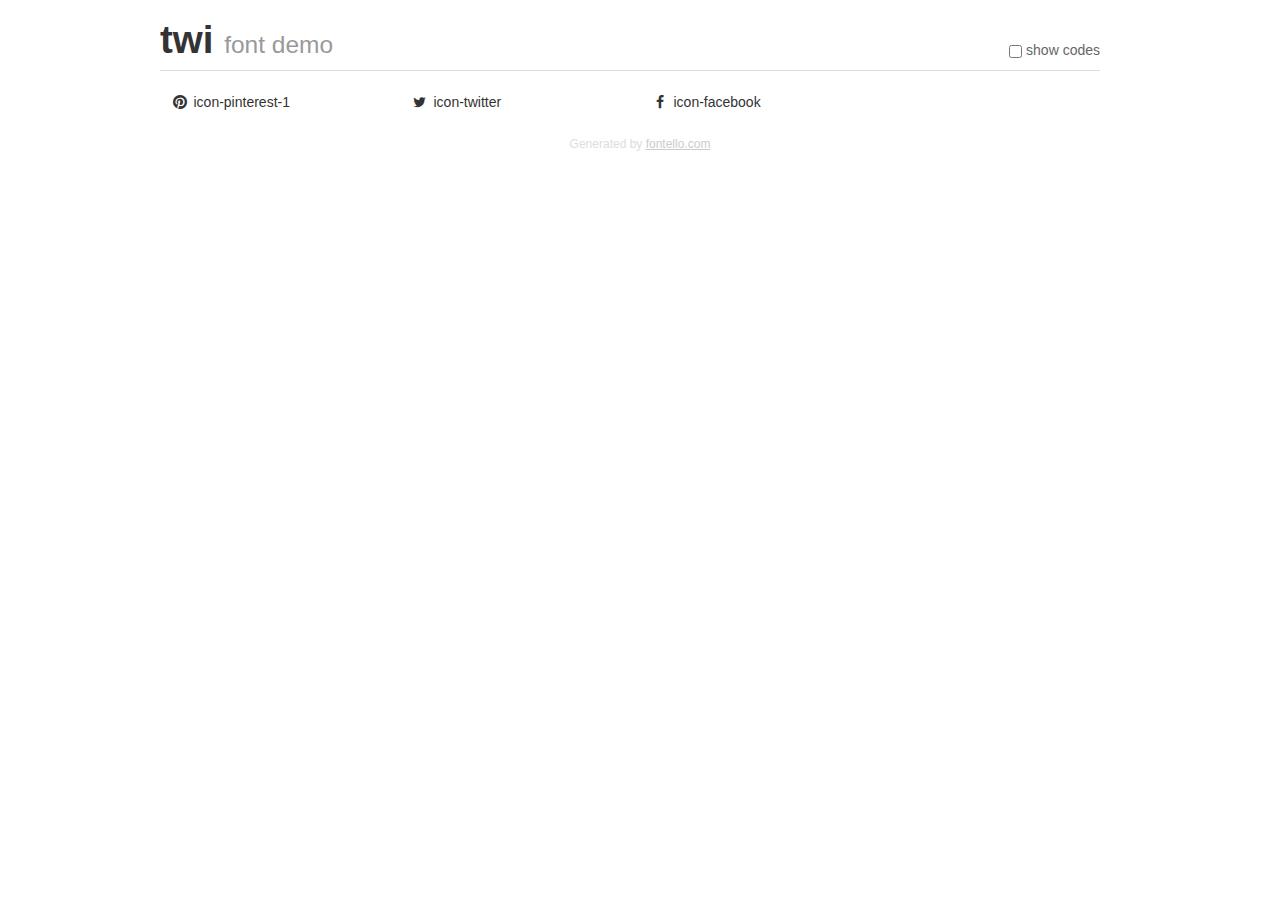
<file: demo.html>
<!DOCTYPE html>
<html>
  <head><!--[if lt IE 9]><script language="javascript" type="text/javascript" src="//html5shim.googlecode.com/svn/trunk/html5.js"></script><![endif]-->
    <meta charset="UTF-8"><style>/*
 * Bootstrap v2.2.1
 *
 * Copyright 2012 Twitter, Inc
 * Licensed under the Apache License v2.0
 * http://www.apache.org/licenses/LICENSE-2.0
 *
 * Designed and built with all the love in the world @twitter by @mdo and @fat.
 */
.clearfix {
  *zoom: 1;
}
.clearfix:before,
.clearfix:after {
  display: table;
  content: "";
  line-height: 0;
}
.clearfix:after {
  clear: both;
}
html {
  font-size: 100%;
  -webkit-text-size-adjust: 100%;
  -ms-text-size-adjust: 100%;
}
a:focus {
  outline: thin dotted #333;
  outline: 5px auto -webkit-focus-ring-color;
  outline-offset: -2px;
}
a:hover,
a:active {
  outline: 0;
}
button,
input,
select,
textarea {
  margin: 0;
  font-size: 100%;
  vertical-align: middle;
}
button,
input {
  *overflow: visible;
  line-height: normal;
}
button::-moz-focus-inner,
input::-moz-focus-inner {
  padding: 0;
  border: 0;
}
body {
  margin: 0;
  font-family: "Helvetica Neue", Helvetica, Arial, sans-serif;
  font-size: 14px;
  line-height: 20px;
  color: #333;
  background-color: #fff;
}
a {
  color: #08c;
  text-decoration: none;
}
a:hover {
  color: #005580;
  text-decoration: underline;
}
.row {
  margin-left: -20px;
  *zoom: 1;
}
.row:before,
.row:after {
  display: table;
  content: "";
  line-height: 0;
}
.row:after {
  clear: both;
}
[class*="span"] {
  float: left;
  min-height: 1px;
  margin-left: 20px;
}
.container,
.navbar-static-top .container,
.navbar-fixed-top .container,
.navbar-fixed-bottom .container {
  width: 940px;
}
.span12 {
  width: 940px;
}
.span11 {
  width: 860px;
}
.span10 {
  width: 780px;
}
.span9 {
  width: 700px;
}
.span8 {
  width: 620px;
}
.span7 {
  width: 540px;
}
.span6 {
  width: 460px;
}
.span5 {
  width: 380px;
}
.span4 {
  width: 300px;
}
.span3 {
  width: 220px;
}
.span2 {
  width: 140px;
}
.span1 {
  width: 60px;
}
[class*="span"].pull-right,
.row-fluid [class*="span"].pull-right {
  float: right;
}
.container {
  margin-right: auto;
  margin-left: auto;
  *zoom: 1;
}
.container:before,
.container:after {
  display: table;
  content: "";
  line-height: 0;
}
.container:after {
  clear: both;
}
p {
  margin: 0 0 10px;
}
.lead {
  margin-bottom: 20px;
  font-size: 21px;
  font-weight: 200;
  line-height: 30px;
}
small {
  font-size: 85%;
}
h1 {
  margin: 10px 0;
  font-family: inherit;
  font-weight: bold;
  line-height: 20px;
  color: inherit;
  text-rendering: optimizelegibility;
}
h1 small {
  font-weight: normal;
  line-height: 1;
  color: #999;
}
h1 {
  line-height: 40px;
}
h1 {
  font-size: 38.5px;
}
h1 small {
  font-size: 24.5px;
}
body {
  margin-top: 90px;
}
.header {
  position: fixed;
  top: 0;
  left: 50%;
  margin-left: -480px;
  background-color: #fff;
  border-bottom: 1px solid #ddd;
  padding-top: 10px;
  z-index: 10;
}
.footer {
  color: #ddd;
  font-size: 12px;
  text-align: center;
  margin-top: 20px;
}
.footer a {
  color: #ccc;
  text-decoration: underline;
}
.the-icons {
  font-size: 14px;
  line-height: 24px;
}
.switch {
  position: absolute;
  right: 0;
  bottom: 10px;
  color: #666;
}
.switch input {
  margin-right: 0.3em;
}
.codesOn .i-name {
  display: none;
}
.codesOn .i-code {
  display: inline;
}
.i-code {
  display: none;
}
@font-face {
      font-family: 'twi';
      src: url('./font/twi.eot?71973442');
      src: url('./font/twi.eot?71973442#iefix') format('embedded-opentype'),
           url('./font/twi.woff?71973442') format('woff'),
           url('./font/twi.ttf?71973442') format('truetype'),
           url('./font/twi.svg?71973442#twi') format('svg');
      font-weight: normal;
      font-style: normal;
    }
     
     
    .demo-icon
    {
      font-family: "twi";
      font-style: normal;
      font-weight: normal;
      speak: none;
     
      display: inline-block;
      text-decoration: inherit;
      width: 1em;
      margin-right: .2em;
      text-align: center;
      /* opacity: .8; */
     
      /* For safety - reset parent styles, that can break glyph codes*/
      font-variant: normal;
      text-transform: none;
     
      /* fix buttons height, for twitter bootstrap */
      line-height: 1em;
     
      /* Animation center compensation - margins should be symmetric */
      /* remove if not needed */
      margin-left: .2em;
     
      /* You can be more comfortable with increased icons size */
      /* font-size: 120%; */
     
      /* Font smoothing. That was taken from TWBS */
      -webkit-font-smoothing: antialiased;
      -moz-osx-font-smoothing: grayscale;
     
      /* Uncomment for 3D effect */
      /* text-shadow: 1px 1px 1px rgba(127, 127, 127, 0.3); */
    }
     </style>
    <link rel="stylesheet" href="css/animation.css"><!--[if IE 7]><link rel="stylesheet" href="css/twi-ie7.css"><![endif]-->
    <script>
      function toggleCodes(on) {
        var obj = document.getElementById('icons');
      
        if (on) {
          obj.className += ' codesOn';
        } else {
          obj.className = obj.className.replace(' codesOn', '');
        }
      }
      
    </script>
  </head>
  <body>
    <div class="container header">
      <h1>
        twi
         <small>font demo</small>
      </h1>
      <label class="switch">
        <input type="checkbox" onclick="toggleCodes(this.checked)">show codes
      </label>
    </div>
    <div id="icons" class="container">
      <div class="row">
        <div title="Code: 0xe800" class="the-icons span3"><i class="demo-icon icon-pinterest-1">&#xe800;</i> <span class="i-name">icon-pinterest-1</span><span class="i-code">0xe800</span></div>
        <div title="Code: 0xf099" class="the-icons span3"><i class="demo-icon icon-twitter">&#xf099;</i> <span class="i-name">icon-twitter</span><span class="i-code">0xf099</span></div>
        <div title="Code: 0xf09a" class="the-icons span3"><i class="demo-icon icon-facebook">&#xf09a;</i> <span class="i-name">icon-facebook</span><span class="i-code">0xf09a</span></div>
      </div>
    </div>
    <div class="container footer">Generated by <a href="http://fontello.com">fontello.com</a></div>
  </body>
</html>
</file>
<file: css/twi-ie7.css>
[class^="icon-"], [class*=" icon-"] {
  font-family: 'twi';
  font-style: normal;
  font-weight: normal;
 
  /* fix buttons height */
  line-height: 1em;
 
  /* you can be more comfortable with increased icons size */
  /* font-size: 120%; */
}
 
.icon-pinterest-1 { *zoom: expression( this.runtimeStyle['zoom'] = '1', this.innerHTML = '&#xe800;&nbsp;'); }
.icon-twitter { *zoom: expression( this.runtimeStyle['zoom'] = '1', this.innerHTML = '&#xf099;&nbsp;'); }
.icon-facebook { *zoom: expression( this.runtimeStyle['zoom'] = '1', this.innerHTML = '&#xf09a;&nbsp;'); }
</file>
<file: css/animation.css>
/*
   Animation example, for spinners
*/
.animate-spin {
  -moz-animation: spin 2s infinite linear;
  -o-animation: spin 2s infinite linear;
  -webkit-animation: spin 2s infinite linear;
  animation: spin 2s infinite linear;
  display: inline-block;
}
@-moz-keyframes spin {
  0% {
    -moz-transform: rotate(0deg);
    -o-transform: rotate(0deg);
    -webkit-transform: rotate(0deg);
    transform: rotate(0deg);
  }

  100% {
    -moz-transform: rotate(359deg);
    -o-transform: rotate(359deg);
    -webkit-transform: rotate(359deg);
    transform: rotate(359deg);
  }
}
@-webkit-keyframes spin {
  0% {
    -moz-transform: rotate(0deg);
    -o-transform: rotate(0deg);
    -webkit-transform: rotate(0deg);
    transform: rotate(0deg);
  }

  100% {
    -moz-transform: rotate(359deg);
    -o-transform: rotate(359deg);
    -webkit-transform: rotate(359deg);
    transform: rotate(359deg);
  }
}
@-o-keyframes spin {
  0% {
    -moz-transform: rotate(0deg);
    -o-transform: rotate(0deg);
    -webkit-transform: rotate(0deg);
    transform: rotate(0deg);
  }

  100% {
    -moz-transform: rotate(359deg);
    -o-transform: rotate(359deg);
    -webkit-transform: rotate(359deg);
    transform: rotate(359deg);
  }
}
@-ms-keyframes spin {
  0% {
    -moz-transform: rotate(0deg);
    -o-transform: rotate(0deg);
    -webkit-transform: rotate(0deg);
    transform: rotate(0deg);
  }

  100% {
    -moz-transform: rotate(359deg);
    -o-transform: rotate(359deg);
    -webkit-transform: rotate(359deg);
    transform: rotate(359deg);
  }
}
@keyframes spin {
  0% {
    -moz-transform: rotate(0deg);
    -o-transform: rotate(0deg);
    -webkit-transform: rotate(0deg);
    transform: rotate(0deg);
  }

  100% {
    -moz-transform: rotate(359deg);
    -o-transform: rotate(359deg);
    -webkit-transform: rotate(359deg);
    transform: rotate(359deg);
  }
}
</file>
